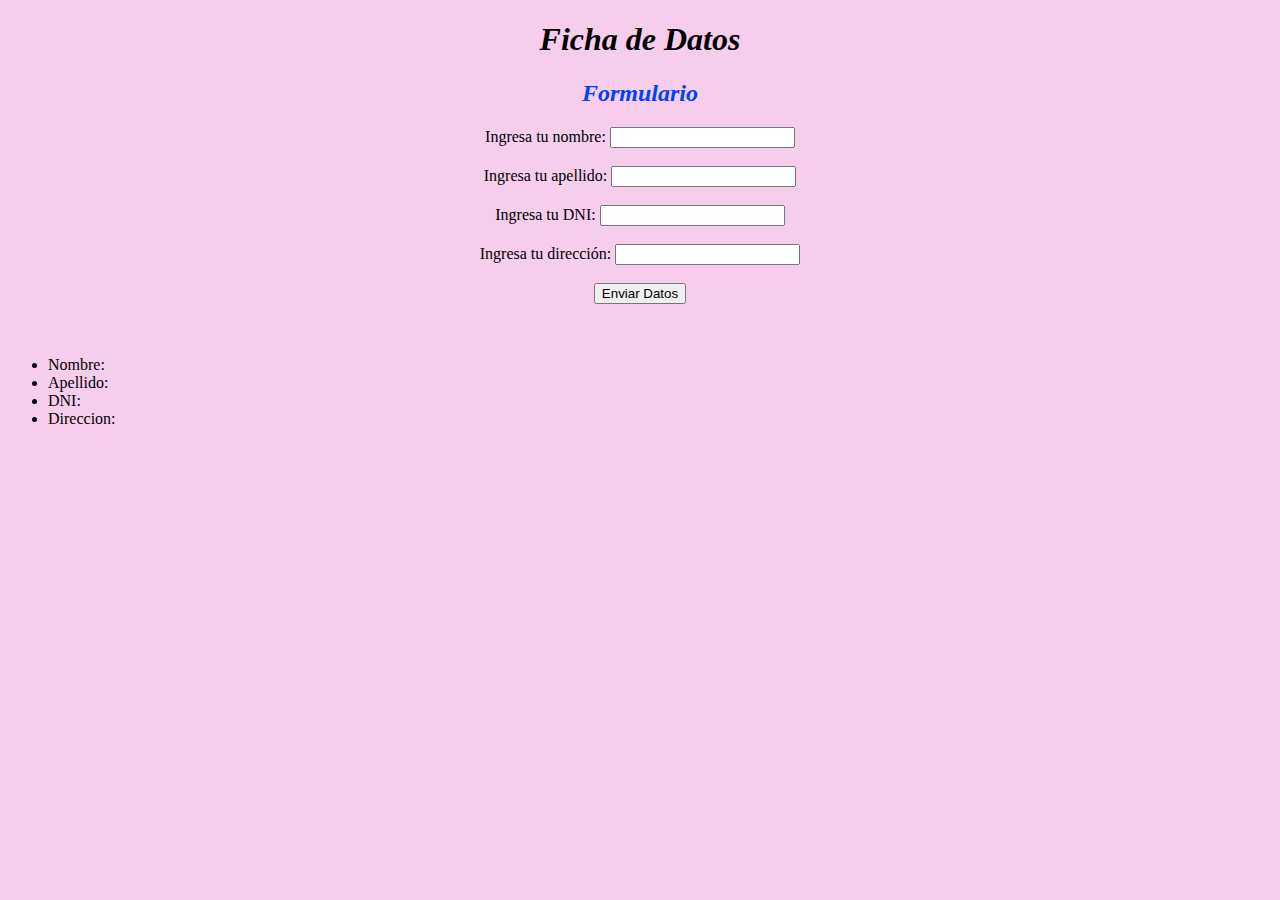
<file: index.html>
<!DOCTYPE html>
<html lang="en">
<head>
  <meta charset="UTF-8">
  <meta name="viewport" content="width=device-width, initial-scale=1.0">
  <meta http-equiv="X-UA-Compatible" content="ie=edge">
  <title>Ficha de Datos</title>
  <link rel="stylesheet" href="assets/css/main.css">
</head>
<body>
  <h1>Ficha de Datos</h1>
  <h2>Formulario</h2>
  <section>
    <form onsubmit="return false">
      <div>
        <label for="nombre">Ingresa tu nombre: </label>
        <input id="nombre" type="text" required>
      </div><br>
      <div>
        <label for="apellido">Ingresa tu apellido: </label>
        <input id="apellido" type="text" required>
      </div><br>
      <div>
        <label for="dni">Ingresa tu DNI: </label>
        <input id="dni" type="text" pattern="\d{8}$" required>
      </div><br>
      <div>
        <label for="direccion">Ingresa tu dirección: </label>
        <input id="direccion" type="text" required>
      </div><br>
      <button id="add-ficha">Enviar Datos</button>
    </form>
    <br><br>
    <ul>
      <li>Nombre: <span id="name"></span></li>
      <li>Apellido: <span id="lastName"></span></li>
      <li>DNI: <span id="id"></span></li>
      <li>Direccion: <span id="adress"></span></li>
    </ul>
  </section>


<script src="assets/js/j2.js" charset="utf-8"></script>
</body>
</html>
</file>
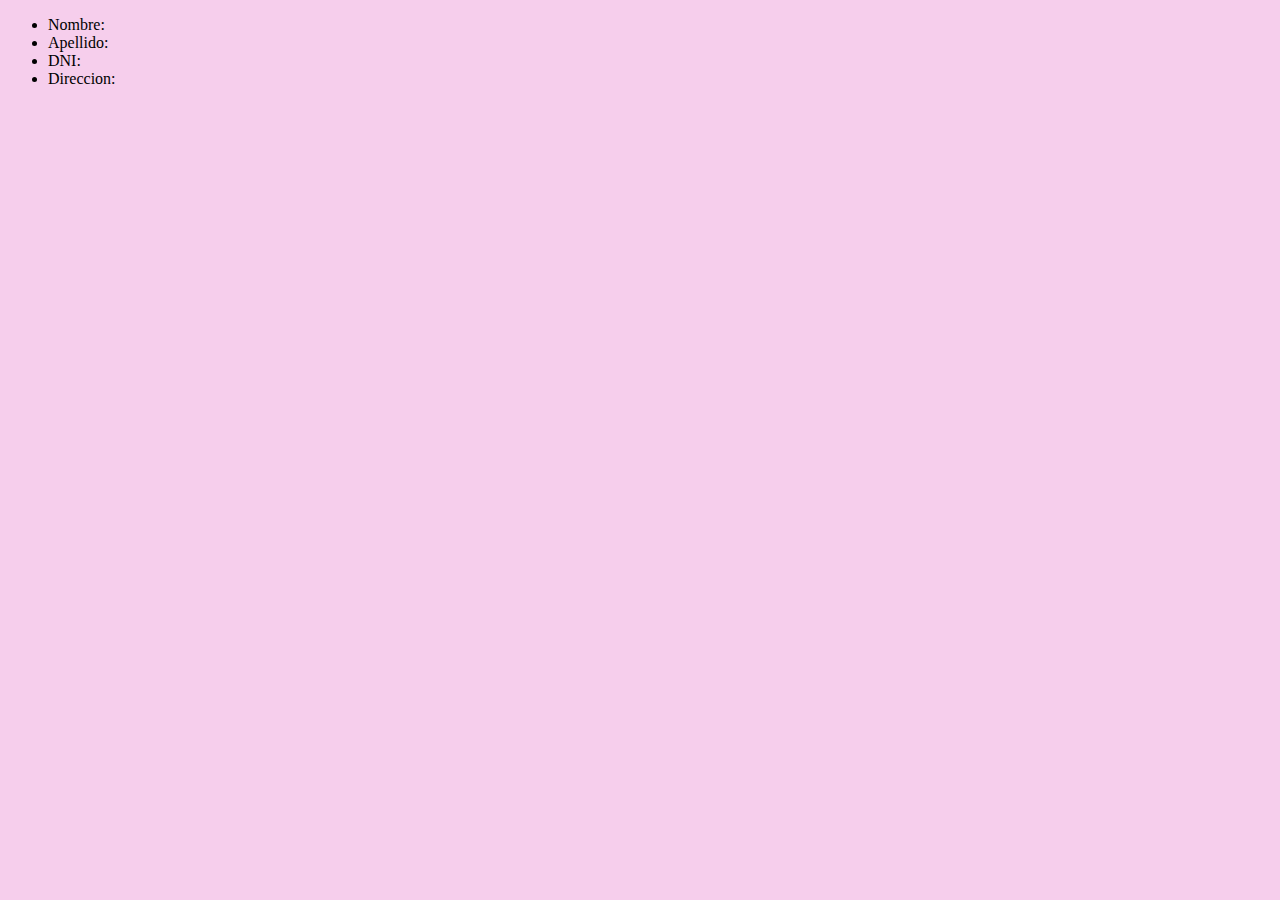
<file: index1.html>
<!DOCTYPE html>
<html lang="en">
<head>
  <meta charset="UTF-8">
  <meta name="viewport" content="width=device-width, initial-scale=1.0">
  <meta http-equiv="X-UA-Compatible" content="ie=edge">
  <title>Ejercicio 1 Ficha de Datos</title>
  <link rel="stylesheet" href="assets/css/main.css">
</head>
<body>
<section>
  <ul>
    <li>Nombre: <span id="name"></span></li>
    <li>Apellido: <span id="lastName"></span></li>
    <li>DNI: <span id="dni"></span></li>
    <li>Direccion: <span id="adress"></span></li>
  </ul>
</section>

<script src="assets/js/main.js" charset="utf-8"></script>
</body>
</html>
</file>
<file: assets/css/main.css>
body{
background-color: #F6CEEC;

}
h1{
text-align: center;
font-style: italic;
}

h2{
  text-align: center;
  font-style: oblique; color: #0040FF;
}

form{
  text-align: center;

}
ul{

}
</file>
